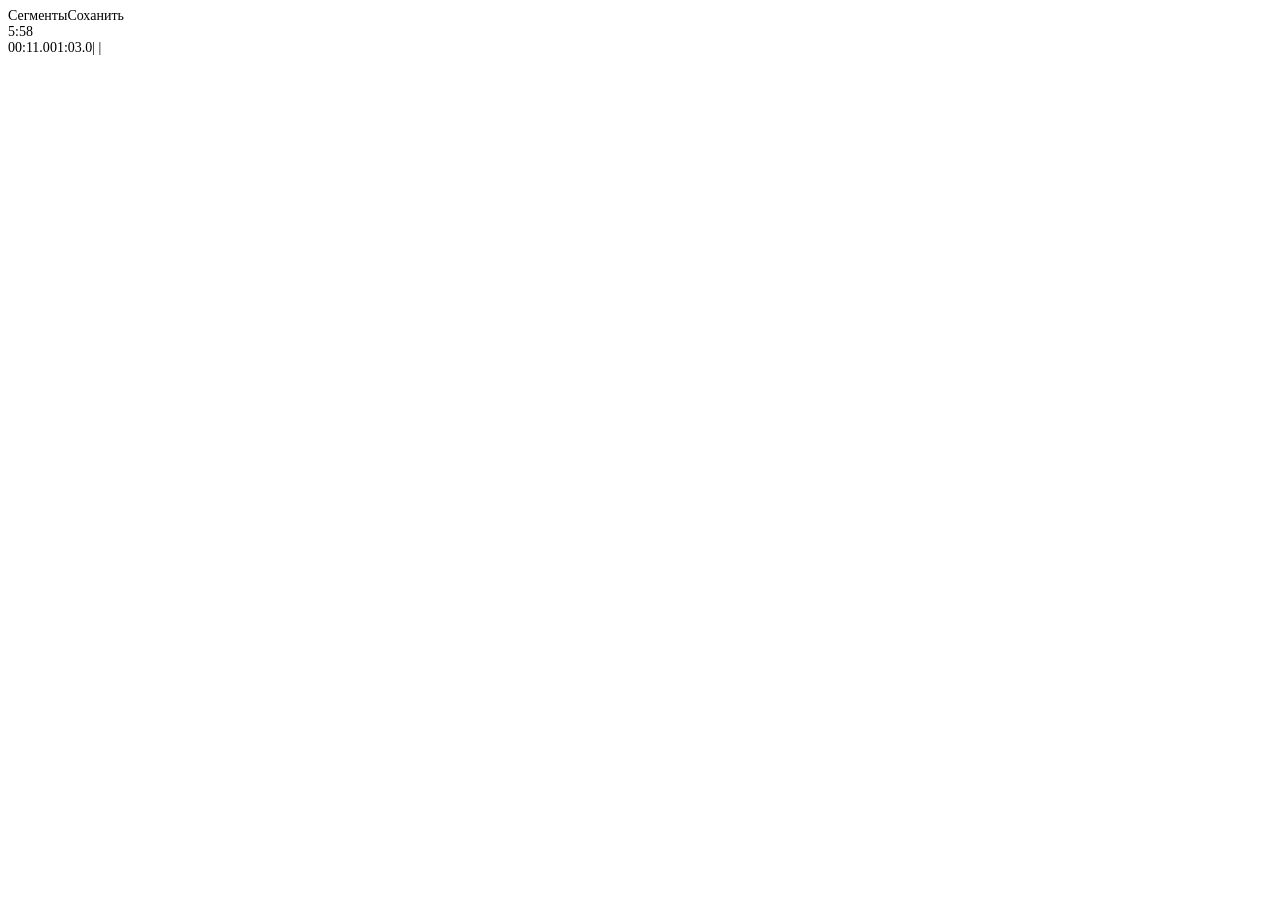
<file: design/index_2.html>
<!DOCTYPE html><html><head><link href="https://fonts.googleapis.com/css?family=Inter&display=swap" rel="stylesheet" /><link href="./css/main.css" rel="stylesheet" /><title>Document</title></head><body><div class="v11_83"><div class="v11_84"></div><span class="v11_86">Сегменты</span><span class="v11_87">Соханить</span><div class="v11_89"></div><div class="v11_90"><div class="v11_91"><div class="v11_92"></div><div class="v11_93"></div><div class="v11_94"></div><div class="v11_95"></div><div class="v11_96"></div><div class="v11_97"></div><div class="v11_98"></div><div class="v11_99"></div></div><div class="v11_100"><div class="v11_101"></div><div class="v11_102"></div><div class="v11_103"></div><div class="v11_104"></div><div class="v11_105"></div><div class="v11_106"></div><div class="v11_107"></div><div class="v11_108"></div></div></div><div class="name"></div><span class="v11_110">5:58</span><div class="v11_113"></div><div class="v11_114"></div><div class="v11_115"></div><div class="v11_116"></div><div class="v11_117"></div><div class="name"></div><div class="v20_148"></div><div class="v20_150"></div><span class="v20_152">00:11.0</span><span class="v20_154">01:03.0</span><span class="v20_156">|
|</span><div class="v53_23"><div class="v53_22"></div><div class="v53_13"><div class="v53_14"></div><div class="v53_15"></div></div><div class="v53_16"><div class="v53_17"></div><div class="v53_18"></div></div><div class="v53_19"></div><div class="v53_20"></div></div></div></body></html>
</file>
<file: design/css/main.css>
* {
  box-sizing: border-box;
}
body {
  font-size: 14px;
}
.v1_1540 {
  width: 393px;
  height: 873px;
  background: rgba(15,18,25,1);
  opacity: 1;
  position: absolute;
  top: 0px;
  left: 0px;
  overflow: hidden;
}
.v1_1541 {
  width: 393px;
  height: 40px;
  background: rgba(217,217,217,1);
  opacity: 1;
  position: absolute;
  top: 0px;
  left: 0px;
  overflow: hidden;
}
.v1_1542 {
  width: 140px;
  color: rgba(255,249,249,1);
  position: absolute;
  top: 98px;
  left: 130px;
  font-family: Inter;
  font-weight: Bold;
  font-size: 20px;
  opacity: 1;
  text-align: left;
}
.v3_2 {
  width: 76px;
  color: rgba(255,255,255,1);
  position: absolute;
  top: 60px;
  left: 3px;
  font-family: Inter;
  font-weight: Regular;
  font-size: 20px;
  opacity: 1;
  text-align: left;
}
.v3_4 {
  width: 76px;
  color: rgba(255,255,255,1);
  position: absolute;
  top: 60px;
  left: 316px;
  font-family: Inter;
  font-weight: Regular;
  font-size: 20px;
  opacity: 1;
  text-align: left;
}
.v3_5 {
  width: 228px;
  color: rgba(255,255,255,1);
  position: absolute;
  top: 120px;
  left: 82px;
  font-family: Inter;
  font-weight: Bold;
  font-size: 48px;
  opacity: 1;
  text-align: left;
}
.v3_6 {
  width: 361px;
  height: 100px;
  background: linear-gradient(rgba(42,47,63,1), rgba(26,30,42,1));
  opacity: 1;
  position: absolute;
  top: 200px;
  left: 16px;
  border-top-left-radius: 16px;
  border-top-right-radius: 16px;
  border-bottom-left-radius: 16px;
  border-bottom-right-radius: 16px;
  overflow: hidden;
}
.v3_33 {
  width: 153px;
  height: 54px;
  background: url("../images/v3_33.png");
  background-repeat: no-repeat;
  background-position: center center;
  background-size: cover;
  margin: 6px;
  opacity: 1;
  position: absolute;
  top: 222px;
  left: 119px;
  overflow: hidden;
}
.v3_22 {
  width: 73px;
  height: 54px;
  background: url("../images/v3_22.png");
  background-repeat: no-repeat;
  background-position: center center;
  background-size: cover;
  opacity: 1;
  position: absolute;
  top: 0px;
  left: 0px;
  overflow: hidden;
}
.v3_7 {
  width: 4px;
  height: 40px;
  background: linear-gradient(rgba(76,175,80,1), rgba(92,175,145,1));
  opacity: 1;
  position: absolute;
  top: 4px;
  left: 0px;
  overflow: hidden;
}
.v3_8 {
  width: 4px;
  height: 28px;
  background: linear-gradient(rgba(76,175,80,1), rgba(92,175,145,1));
  opacity: 1;
  position: absolute;
  top: 12px;
  left: 11px;
  overflow: hidden;
}
.v3_10 {
  width: 4px;
  height: 52px;
  background: linear-gradient(rgba(76,175,80,1), rgba(92,175,145,1));
  opacity: 1;
  position: absolute;
  top: 0px;
  left: 20px;
  overflow: hidden;
}
.v3_12 {
  width: 4px;
  height: 36px;
  background: linear-gradient(rgba(76,175,80,1), rgba(92,175,145,1));
  opacity: 1;
  position: absolute;
  top: 6px;
  left: 30px;
  overflow: hidden;
}
.v3_14 {
  width: 4px;
  height: 44px;
  background: linear-gradient(rgba(76,175,80,1), rgba(92,175,145,1));
  opacity: 1;
  position: absolute;
  top: 6px;
  left: 41px;
  overflow: hidden;
}
.v3_16 {
  width: 4px;
  height: 24px;
  background: linear-gradient(rgba(76,175,80,1), rgba(92,175,145,1));
  opacity: 1;
  position: absolute;
  top: 14px;
  left: 49px;
  overflow: hidden;
}
.v3_18 {
  width: 4px;
  height: 48px;
  background: linear-gradient(rgba(76,175,80,1), rgba(92,175,145,1));
  opacity: 1;
  position: absolute;
  top: 6px;
  left: 60px;
  overflow: hidden;
}
.v3_20 {
  width: 4px;
  height: 32px;
  background: linear-gradient(rgba(76,175,80,1), rgba(92,175,145,1));
  opacity: 1;
  position: absolute;
  top: 12px;
  left: 69px;
  overflow: hidden;
}
.v3_23 {
  width: 74px;
  height: 53px;
  background: url("../images/v3_23.png");
  background-repeat: no-repeat;
  background-position: center center;
  background-size: cover;
  opacity: 1;
  position: absolute;
  top: 1px;
  left: 79px;
  overflow: hidden;
}
.v3_24 {
  width: 4px;
  height: 40px;
  background: linear-gradient(rgba(76,175,80,1), rgba(92,175,145,1));
  opacity: 1;
  position: absolute;
  top: 5px;
  left: 0px;
  overflow: hidden;
}
.v3_25 {
  width: 4px;
  height: 28px;
  background: linear-gradient(rgba(76,175,80,1), rgba(92,175,145,1));
  opacity: 1;
  position: absolute;
  top: 15px;
  left: 10px;
  overflow: hidden;
}
.v3_26 {
  width: 4px;
  height: 52px;
  background: linear-gradient(rgba(76,175,80,1), rgba(92,175,145,1));
  opacity: 1;
  position: absolute;
  top: 0px;
  left: 20px;
  overflow: hidden;
}
.v3_27 {
  width: 4px;
  height: 36px;
  background: linear-gradient(rgba(76,175,80,1), rgba(92,175,145,1));
  opacity: 1;
  position: absolute;
  top: 5px;
  left: 30px;
  overflow: hidden;
}
.v3_28 {
  width: 4px;
  height: 44px;
  background: linear-gradient(rgba(76,175,80,1), rgba(92,175,145,1));
  opacity: 1;
  position: absolute;
  top: 5px;
  left: 40px;
  overflow: hidden;
}
.v3_29 {
  width: 4px;
  height: 24px;
  background: linear-gradient(rgba(76,175,80,1), rgba(92,175,145,1));
  opacity: 1;
  position: absolute;
  top: 13px;
  left: 50px;
  overflow: hidden;
}
.v3_30 {
  width: 4px;
  height: 48px;
  background: linear-gradient(rgba(76,175,80,1), rgba(92,175,145,1));
  opacity: 1;
  position: absolute;
  top: 5px;
  left: 60px;
  overflow: hidden;
}
.v3_31 {
  width: 4px;
  height: 32px;
  background: linear-gradient(rgba(76,175,80,1), rgba(92,175,145,1));
  opacity: 1;
  position: absolute;
  top: 11px;
  left: 70px;
  overflow: hidden;
}
.v7_37 {
  width: 64px;
  color: rgba(0,0,0,1);
  position: absolute;
  top: 7px;
  left: 338px;
  font-family: Inter;
  font-weight: Bold;
  font-size: 20px;
  opacity: 1;
  text-align: left;
}
.v7_39 {
  width: 361px;
  height: 48px;
  background: rgba(255,183,77,1);
  opacity: 1;
  position: absolute;
  top: 320px;
  left: 16px;
  border-top-left-radius: 12px;
  border-top-right-radius: 12px;
  border-bottom-left-radius: 12px;
  border-bottom-right-radius: 12px;
  overflow: hidden;
}
.v7_40 {
  width: 178px;
  color: rgba(0,0,0,1);
  position: absolute;
  top: 332px;
  left: 24px;
  font-family: Inter;
  font-weight: Bold;
  font-size: 20px;
  opacity: 1;
  text-align: left;
}
.v7_41 {
  width: 361px;
  height: 6px;
  background: rgba(42,47,63,1);
  opacity: 1;
  position: absolute;
  top: 400px;
  left: 16px;
  border-top-left-radius: 3px;
  border-top-right-radius: 3px;
  border-bottom-left-radius: 3px;
  border-bottom-right-radius: 3px;
  overflow: hidden;
}
.v53_3 {
  width: 393px;
  height: 65px;
  background: linear-gradient(rgba(76,175,80,1), rgba(73,54,32,1));
  margin: 277px;
  opacity: 1;
  position: absolute;
  top: 808px;
  left: 1px;
  overflow: hidden;
}
.v53_4 {
  width: 48px;
  height: 48px;
  background: rgba(28,27,31,1);
  opacity: 1;
  position: absolute;
  top: 9px;
  left: 300px;
}
.v53_5 {
  width: 48px;
  height: 48px;
  background: rgba(28,27,31,1);
  opacity: 1;
  position: absolute;
  top: 11px;
  left: 44px;
}
.v53_2 {
  width: 64px;
  height: 64px;
  background: url("../images/v53_2.png");
  background-repeat: no-repeat;
  background-position: center center;
  background-size: cover;
  opacity: 1;
  position: absolute;
  top: 1px;
  left: 164px;
  overflow: hidden;
}
.v3_34 {
  width: 64px;
  height: 64px;
  background: linear-gradient(rgba(229,57,53,0), rgba(229,57,53,1));
  opacity: 1;
  position: absolute;
  top: 0px;
  left: 0px;
  border-radius: 50%;
  box-shadow: 0px 4px 12px rgba(0.10196078568696976, 0.11764705926179886, 0.16470588743686676, 0.25);
}
.v7_82 {
  width: 32px;
  height: 32px;
  background: linear-gradient(rgba(255,255,255,0.10000000149011612), rgba(229,57,53,1));
  opacity: 1;
  position: absolute;
  top: 16px;
  left: 16px;
  border-radius: 50%;
}
</file>
